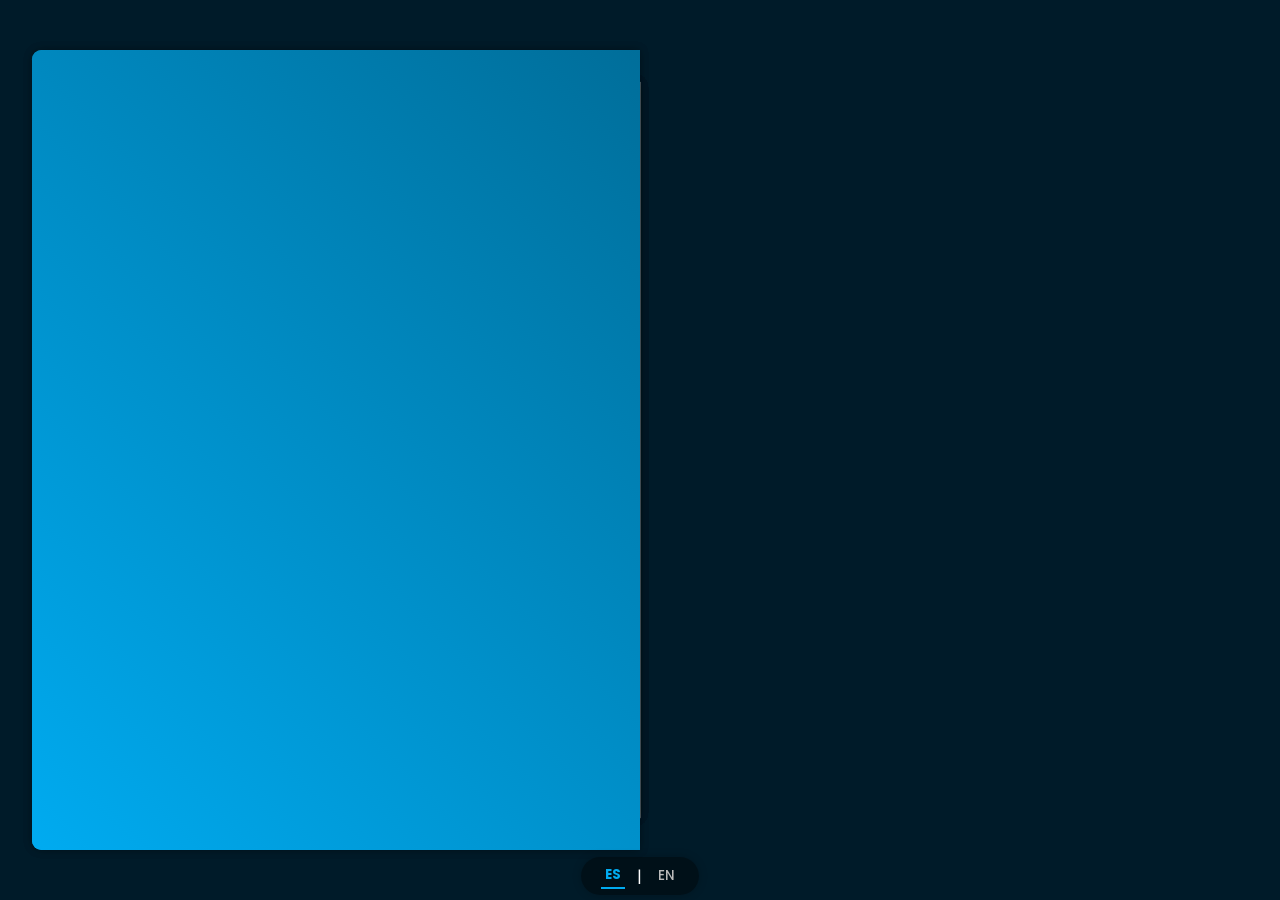
<file: index.html>
<!DOCTYPE html>
<html lang="es">

<head>
  <meta charset="UTF-8" />
  <meta name="viewport" content="width=device-width, initial-scale=1.0" />
  <title>My Portfolio</title>
  <link rel="icon" type="image/png" href="img/logo.png">
  <link rel="stylesheet" href="JLQ_Portfolio_2025.css" />

  <link href="https://cdn.boxicons.com/fonts/basic/boxicons.min.css" rel="stylesheet" />
  <link href="https://cdn.boxicons.com/fonts/brands/boxicons-brands.min.css" rel="stylesheet" />
</head>

<body>

  <div class="wrapper">
    <div class="cover cover-left"></div>
    <div class="cover cover-right"></div>

    <div class="book">
      <div class="book-page page-left">
        <div class="profile-page">
          <img class="profile-pic" src="img/profile_pic.png" alt="Profile pic" />
          <h1>Jorge León Querido</h1>
          <h3 data-translate="profileRole">Artista 3D Generalista</h3>

          <div class="social-media">
            <a href="https://www.artstation.com/horu_spark"><i class="bxl bx-artstation"></i></a>
            <a href="https://x.com/horu_spark_01"><i class="bxl bx-twitter-x"></i></a>
            <a href="https://www.instagram.com/horu_spark_3d/"><i class="bxl bx-instagram"></i></a>
            <a href="https://sketchfab.com/HoruSpark"><img src="img/sketchfab-logo.png" alt="Sketchfab"></a>
            <a href="https://www.linkedin.com/in/jorge-leon-a4a800189/"><i class="bxl bx-linkedin"></i></a>
          </div>

          <p class="profile-desc" data-translate="profileDesc">
            Artista generalista 3D y programador Front-End Junior. Tengo experiencia en modelado 3D y elaboración de texturas, renders y animaciones, así como en la creación y edición de contenido audiovisual y motion graphics, además del diseño y confección de interfaces interactivas para aplicaciones móviles.
          </p>

          <div class="btn-box">
            <a href="download/CV_Jorge_LQ.pdf" download="CV_Jorge_LQ.pdf" class="btn btn-cv" data-translate="downloadCv">Descargar CV</a>
            <a href="#" class="btn contact-me" data-translate="contactMeBtn">Contacto</a>
          </div>
        </div>
      </div>

      <div class="book-page page-right turn" id="turn-1">
        <div class="page-front">
          <h1 class="title" data-translate="titleExperience">Experiencia Laboral</h1>

          <div class="workeduc-box">
            <div class="workeduc-content">
              <span class="year"><i class="bx bx-calendar-alt"></i> <span data-translate="dateIlmex">Marzo 2021 - Junio 2021</span></span>
              <h3 data-translate="roleIlmex">Creador de recursos digitales - Ílmex</h3>
              <p data-translate="descIlmex">Prácticas <b>FCT</b> pertenecientes al CFGS de <b>A2D3DVEI</b>. Realización de montajes audiovisuales y modelado de elementos 3D para RRSS.</p>
            </div>
            <div class="workeduc-content">
              <span class="year"><i class="bx bx-calendar-alt"></i> <span data-translate="datePromvi">Marzo 2023 - Febrero 2024</span></span>
              <h3 data-translate="rolePromvi">Artista 3D - PROMVI Games</h3>
              <p data-translate="descPromvi">Modelado 3D y texturizado de vehículos, armas y otros props para el videojuego <b> World Titan War </b>.</p>
            </div>
            <div class="workeduc-content">
              <span class="year"><i class="bx bx-calendar-alt"></i> <span data-translate="dateAyto">Junio 2024 - Junio 2025</span></span>
              <h3 data-translate="roleAyto">Programador Informático - Ayto. Cañada Rosal</h3>
              <p data-translate="descAyto">Desarrollo y diseño de interfaz en Figma y Android Studio para la app <b>"Colonos Felinos"</b>.</p>
            </div>
          </div>
          <span class="number-page">1</span>
          <span class="nextprev-btn" data-page="turn-1"><i class='bx bx-chevron-right'></i></span>
        </div>

        <div class="page-back">
          <h1 class="title" data-translate="titleEducation">Educación</h1>

          <div class="workeduc-box">
            <div class="workeduc-content">
              <span class="year"><i class="bx bx-calendar-alt"></i> <span data-translate="dateEdu1">Septiembre 2019 - Junio 2021</span></span>
              <h3 data-translate="TitleA2D3D">CFGS A2D3DVEI - I.E.S. Ángel de Saavedra</h3>
              <p data-translate="descEdu1">Ciclo Formativo de Grado Superior en Animación 2D, 3D, Videojuegos y Entornos Interactivos.</p>
            </div>
            <div class="workeduc-content">
              <span class="year"><i class="bx bx-calendar-alt"></i> <span data-translate="dateEdu2">Octubre 2021 - Diciembre 2022</span></span>
              <h3 data-translate="titleEdu2">Máster Modelado 3D - EVAD</h3>
              <p data-translate="descEdu2">Master en animación y modelado 3D. <br>Profundización de conceptos a nivel técnico orientados al trabajo en la industria del videojuego.</p>
            </div>
            <div class="workeduc-content">
              <span class="year"><i class="bx bx-calendar-alt"></i> <span data-translate="dateEdu3">Junio 2024 - Junio 2025</span></span>
              <h3>IFCD 0111 - Ayto. Cañada Rosal</h3>
              <p data-translate="descEdu3">Programación en lenguajes estructurados de aplicaciones de gestión. Nivel 3</p>
            </div>
            <div class="workeduc-content">
              <span class="year"><i class="bx bx-calendar-alt"></i><span data-translate="dateEdu3">Junio 2024 - Junio 2025</span></span>
              <h3>IFCD 0112 - Ayto. Cañada Rosal</h3>
              <p data-translate="descEdu4">Programación con lenguajes orientados a objetos y bases de datos relacionales. Nivel 3</p>
            </div>
            <div class="workeduc-content">
              <span class="year"><i class="bx bx-calendar-alt"></i> <span data-translate="dateEdu5">Octubre 2025 - Enero 2027</span></span>
              <h3 data-translate="titleEdu5">Diploma en Creación de Videojuegos - Universidad de Málaga</h3>
              <p data-translate="descEdu5"><b>(90 Créditos ECTS)</b> Especialidad en Arte y Programación. Desarrollo de habilidades de carácter generalista para el trabajo en videojuegos.</p>
            </div>

            <span class="number-page">2</span>
            <span class="nextprev-btn back" data-page="turn-1"><i class='bx bx-chevron-left'></i></span>
          </div>
        </div>
      </div>

      <div class="book-page page-right turn" id="turn-2">
        <div class="page-front">
          <h1 class="title" data-translate="titleServices">Mis Servicios</h1>

          <div class="services-box">
            <div class="services-content">
              <i class='bx bx-cube'></i>
              <h3 data-translate="service1Title">Modelado 3D - Low / High poly</h3>
              <p data-translate="service1Desc">Elaboración de modelos 3D para videojuegos o animación a medida, tanto de objetos como de personajes.</p>
            </div>

            <div class="services-content">
              <i class='bx bx-brush'></i>
              <h3 data-translate="service2Title">Texturizado</h3>
              <p data-translate="service2Desc">Realización de texturas para modelos 3D, desde cartoon hasta semi-realistas, adaptadas a las necesidades del proyecto.</p>
            </div>

            <div class="services-content">
              <i class='bx bx-code-alt'></i>
              <h3 data-translate="service3Title">Diseño de interfaces</h3>
              <p data-translate="service3Desc">Diseño de interfaces para aplicaciones móviles y web, con un enfoque en la usabilidad y la estética.</p>
            </div>

            <div class="services-content">
              <i class='bx bx-video-plus'></i>
              <h3 data-translate="service4Title">Edición de vídeo</h3>
              <p data-translate="service4Desc">Edición de vídeos y creación de montajes audiovisuales para YouTube o RRSS.</p>
            </div>
          </div>

          <span class="number-page">3</span>
          <span class="nextprev-btn" data-page="turn-2"><i class='bx bx-chevron-right'></i></span>
        </div>

        <div class="page-back">
          <h1 class="title" data-translate="titleSkills">Mis Habilidades</h1>

          <div class="skills-box">
            <div class="skills-content">
              <h3 data-translate="skills3D">Modelado 3D</h3>
              <div class="content">
                <span><i class='bxl bx-blender'></i> Blender</span>
                <span><img src="img/zbrush-logo.png" alt="z-brush"> Z-Brush</span>
              </div>
            </div>
            <div class="skills-content">
              <h3 data-translate="skillsText">Texturizado</h3>
              <div class="content">
                <span><img src="img/photoshop-logo.png" alt="photoshop">Photoshop</span>
                <span><img src="img/substance-logo.png" alt="substance">Substance Painter</span>
                <span><img src="img/marmoset-logo.png" alt="marmoset">Marmoset 4</span>
              </div>
            </div>
            <div class="skills-content">
              <h3 data-translate="skillsEngines">Motores de juego</h3>
              <div class="content">
                <span><i class='bxl bx-unity'></i>Unity Engine</span>
              </div>
            </div>
            <div class="skills-content">
              <h3 data-translate="skillsOthers">Otros conocimientos</h3>
              <div class="content">
                <span><img src="img/davinci-logo.png" alt="marmoset">DaVinci</span>
                <span><i class='bxl bx-figma'></i>Figma</span>
                <span><i class='bxl bx-html5'></i>HTML 5</span>
                <span><i class='bxl bx-bootstrap'></i>Bootstrap</span>
                <span><i class='bxl bx-css3'></i>CSS 3</span>
              </div>
            </div>
          </div>

          <span class="number-page">4</span>
          <span class="nextprev-btn back" data-page="turn-2"><i class='bx bx-chevron-left'></i></span>
        </div>
      </div>

      <div class="book-page page-right turn" id="turn-3">
        <div class="page-front">
          <h1 class="title" data-translate="titleProjects">Mis proyectos</h1>

          <div class="portfolio-box">
            <div class="img-box">
              <img src="img/Room.png" alt="Portfolio">
            </div>

            <div class="info-box">
              <div class="info-title">
                <h3 data-translate="projectTitle">Render Habitación</h3>
                <a href="https://sketchfab.com/HoruSpark" target="_blank"><span data-translate="sketchfabGal">Galería de Sketchfab</span><i class='bx bx-link'></i></a>
              </div>
              <p class="about-lbl" data-translate="aboutProject">Sobre el proyecto:</p>
              <p class="desc-lbl" data-translate="projectDesc">Render de una composición en una habitación donde se muestran algunos elementos de otros proyectos.</p>
            </div>

            <div class="btn-box">
              <a href="https://www.artstation.com/artwork/lDWNrJ" class="btn project-details" target="_blank" data-translate="detailsBtn">Detalles</a>
              <a href="https://www.artstation.com/horu_spark" class="btn project-more" target="_blank" data-translate="moreProjectsBtn">Más proyectos</a>
            </div>
          </div>

          <span class="number-page">5</span>
          <span class="nextprev-btn front" data-page="turn-3"><i class='bx bx-chevron-right'></i></span>
        </div>

        <div class="page-back">
          <h1 class="title" data-translate="titleContact">Contacto</h1>
          <div class="contact-box">
            <form name="contact" method="POST" data-netlify="true">
              <input name="name" type="text" class="field" placeholder="Nombre Completo" id="form-name" required>
              <input name="email" type="email" class="field" placeholder="Email" id="form-email" required>
              <textarea name="message" cols="30" rows="10" class="field" placeholder="Escriba aquí su mensaje" id="form-msg" required></textarea>
              <input type="submit" class="btn" value="Enviar" id="form-submit">
            </form>
          </div>

          <span class="number-page">6</span>
          <span class="nextprev-btn back" data-page="turn-3"><i class='bx bx-chevron-left'></i></span>

          <a href="#" class="back-profile">
            <p data-translate="profileBack">Perfil</p>
            <i class='bx bxs-user'></i>
          </a>
        </div>
      </div>
    </div>

    <div class="language-selector">
      <button id="btn-es" class="lang-btn active">ES</button>
      <span>|</span>
      <button id="btn-en" class="lang-btn">EN</button>
    </div>

  </div>

  <script src="JLQ_Portfolio_2025.js"></script>
</body>
</html>
</file>
<file: JLQ_Portfolio_2025.css>
@import url("https://fonts.googleapis.com/css2?family=Poppins:ital,wght@0,100;0,200;0,300;0,400;0,500;0,600;0,700;0,800;0,900;1,100;1,200;1,300;1,400;1,500;1,600;1,700;1,800;1,900&display=swap");

* {
  margin: 0;
  padding: 0;
  box-sizing: border-box;
  text-decoration: none;
  border: none;
  outline: none;
  font-family: "Poppins", sans-serif;
}

:root {
  --bg-color: #001b29;
  --main-color: #00abf0;
  --text-color: #333;
  --second-text-color: #555;
  --white-color: #fff;
  --cover-color: linear-gradient(45deg, #00abf0, #006e9a);
  --pages-color: linear-gradient(90deg, #fff, #ddd);
  --border: 0.125rem solid #00abf0;
  --box-shadow: 0 0 0.6rem rgba(0, 0, 0, 0.2);
}

body {
  display: flex;
  flex-direction: column;
  justify-content: center;
  align-items: center;
  min-height: 100vh;
  background: var(--bg-color);
  color: var(--text-color);
  overflow: hidden;
  transition: .5s ease;
}

.wrapper {
  position: relative;
  width: 76rem;
  height: 50rem;
  padding: 2rem;
  perspective: 200rem;
  animation: show-animate 3s forwards;
}

@keyframes show-animate {
  0%, 30% {
    opacity: 0;
    transform: rotate(-20deg);
  }
  100% {
    opacity: 1;
    transform: rotate(0deg);
  }
}

.cover {
  position: absolute;
  top: 0;
  left: 0;
  width: 50%;
  height: 100%;
  background: var(--cover-color);
  box-shadow: var(--box-shadow);
  border-top-left-radius: 0.6rem;
  border-bottom-left-radius: 0.6rem;
  transform-origin: right;
}

.cover.cover-left { z-index: -1; }
.cover.cover-right {
  z-index: 100;
  transition: transform 1s cubic-bezier(0.645, 0.45, 0.355, 1);
}
.cover.cover-right.turn { transform: rotateY(180deg); }

.book {
  position: relative;
  width: 100%;
  height: 100%;
  display: flex;
  perspective: 200rem;
}

.book .book-page {
  position: absolute;
  width: 50%;
  height: 100%;
  background: var(--pages-color);
  box-shadow: 0 0 0.6rem rgba(0, 0, 0, 0.1);
  display: flex;
  padding: 2rem;
}

.book-page .page-left { box-shadow: -.6rem .6rem .6rem rgba(0, 0, 0, 0.1); }

.profile-page {
  display: flex;
  flex-direction: column;
  justify-content: center;
  align-items: center;
}

.profile-page .profile-pic {
  max-width: 50%;
  border-radius: 50%;
  border: 0.25rem solid var(--main-color);
  margin-bottom: 2rem;
}

.profile-page h1 {
  text-align: center;
  font-size: 2.7rem;
  line-height: 1;
  margin-bottom: 1.2rem;
}

.profile-page h3 {
  font-size: 1.5rem;
  color: var(--main-color);
}

.profile-page .social-media { margin: 0.6rem 0 0.8rem; }
.profile-page .social-media a {
  display: inline-flex;
  justify-content: center;
  align-items: center;
  width: 2.5rem;
  height: 2.5rem;
  background: transparent;
  border: var(--border);
  border-radius: 50%;
  color: var(--main-color);
  transition: 0.5s ease;
}

.profile-page .social-media a img {
  width: 1rem;
  height: 1rem;
  transition: .15s ease;
}

.profile-page .social-media a:hover {
  background: var(--main-color);
  color: var(--white-color);
}
.profile-page .social-media a:hover img { filter: grayscale(100%) brightness(500%); }

.profile-page p { text-align: justify; }
.profile-page .btn-box { margin-top: 1.2rem; }

.btn {
  display: inline-flex;
  justify-content: center;
  align-items: center;
  width: 10rem;
  height: 4rem;
  background: var(--main-color);
  border: var(--border);
  border-radius: 0.3rem;
  font-size: 1rem;
  color: var(--white-color);
  font-weight: 500;
  margin: 0 1rem;
  transition: 0.5s;
}

.btn:hover {
  background: transparent;
  color: var(--main-color);
}

.btn-box .btn:nth-child(2) {
  background: transparent;
  color: var(--main-color);
}
.btn-box .btn:nth-child(2):hover {
  background: var(--main-color);
  color: var(--white-color);
}

.book-page.page-right {
  position: absolute;
  right: 0;
  transform-style: preserve-3d;
  transform-origin: left;
  transition: transform 1s cubic-bezier(0.645, 0.45, 0.355, 1);
}
.book-page.page-right.turn { transform: rotateY(-180deg); }

.book-page .page-front,
.book-page .page-back {
  position: absolute;
  top: 0;
  left: 0;
  width: 100%;
  height: 100%;
  background: var(--pages-color);
  padding: 1.5rem 2rem;
}

.book-page .page-front { transform: rotateY(0deg) translateZ(1px); }
.book-page .page-back { transform: rotateY(180deg) translateZ(1px); }

.title { text-align: center; margin-bottom: 1rem; }
.workeduc-box { border-left: var(--border); }
.workeduc-box .workeduc-content {
  position: relative;
  padding-left: 1.6rem;
  margin-bottom: 1rem;
  font-size: 14px;
}

.workeduc-box .workeduc-content::before {
  content: "";
  position: absolute;
  top: 0;
  left: -0.65rem;
  width: 1.2rem;
  height: 1.2rem;
  background: var(--main-color);
  border-radius: 50%;
}

.workeduc-content .year { color: var(--main-color); }
.workeduc-content .year i { margin-right: 0.4rem; }
.number-page {
  position: absolute;
  bottom: 1.2rem;
  left: 50%;
  transform: translateX(-50%);
}

.nextprev-btn {
  position: absolute;
  bottom: 0.9rem;
  right: 1.5rem;
  width: 2rem;
  height: 2rem;
  cursor: pointer;
  font-size: 2rem;
  color: var(--second-text-color);
  display: inline-flex;
  justify-content: center;
  align-items: center;
  transition: 0.5s;
}
.nextprev-btn:hover { color: var(--main-color); }
.nextprev-btn.back { left: 1.5rem; }

.services-box { display: flex; flex-wrap: wrap; gap: 1.5rem; }
.services-box .services-content {
  flex: 1 1 10rem;
  border: var(--border);
  border-radius: .5rem;
  padding: .8rem .5rem 1.1rem;
  text-align: center;
  transition: .3s ease;
}
.services-box .services-content:hover { box-shadow: var(--box-shadow); }

.services-content i { font-size: 2.5rem; color: var(--main-color); }
.services-content h3 { font-size: 1.1rem; }
.services-content p { margin: .2rem 0 .8rem; }

.skills-box { display: flex; flex-wrap: wrap; gap: 1.5rem; }
.skills-box .skills-content { flex: 1 1 20rem; }
.skills-content h3 {
  font-size: 1.3rem;
  line-height: 1;
  margin-bottom: .6rem;
}

.skills-content .content {
  display: inline-flex;
  margin-right: .5rem;
  flex-wrap: wrap;
  gap: .8rem;
}
.skills-content .content span {
  display: inline-flex;
  flex-direction: column;
  justify-content: center;
  align-items: center;
  text-align: center;
  width: auto;
  height: 4.5rem;
  padding: 1rem;
  border: var(--border);
  border-radius: .3rem;
  font-weight: 600;
  transition: .3s ease;
}

.skills-content .content span:hover {
  box-shadow: var(--box-shadow);
  background: var(--main-color);
  color: var(--white-color);
  transform: scale(1);
}

.skills-content i { font-size: 2rem; color: var(--main-color); transition: .3s ease; }
.skills-content img { height: 2rem; width: 2rem; margin-top: .5rem; }
.skills-content .content span:hover img { filter: grayscale(100%) brightness(500%); transition: .3s ease; }
.skills-content .content span:hover i { color: var(--white-color); }

.portfolio-box .img-box {
  display: inline-flex;
  width: 100%;
  height: auto;
  border: var(--border);
  border-radius: .5rem;
  transition: .5s ease;
  transform: scale(.9);
}

.portfolio-box .img-box img {
  width: 100%;
  height: auto;
  object-fit: fill;
  border-radius: .3rem;
}

.portfolio-box .img-box:hover {
  transform: scale(1.02);
  box-shadow: var(--box-shadow);
}

.portfolio-box .info-box { margin: 1rem 0 1.5rem; }
.portfolio-box .info-box .info-title {
  display: flex;
  justify-content: space-between;
  align-items: center;
  margin-bottom: 1rem;
}
.portfolio-box .info-box .info-title h3 { font-size: 1.3rem; }
.portfolio-box .info-box .info-title a {
  display: flex;
  align-items: center;
  color: var(--main-color);
}
.portfolio-box .info-box .info-title a i { margin-left: .3rem; }
.portfolio-box .info-box p:nth-of-type(1) { font-weight: 600; }
.portfolio-box .btn-box { display: flex; justify-content: center; align-items: center; }
.portfolio-box .btn-box .btn { margin: 0 1.3rem; }

.contact-box { text-align: center; }
.contact-box .field {
  width: 100%;
  background: transparent;
  border: var(--border);
  border-radius: .3rem;
  padding: .8rem;
  font-size: 1rem;
  color: var(--text-color);
  margin-bottom: 1.5rem;
}
.contact-box .field::placeholder { color: var(--text-color); }
.contact-box textarea { resize: none; height: 15rem; }
.contact-box .btn { cursor: pointer; }

.back-profile {
  position: absolute;
  bottom: 1.2rem;
  right: 2rem;
  width: 2rem;
  height: 2rem;
  background: transparent;
  border: var(--border);
  border-radius: .3rem;
  font-size: 1.1rem;
  color: var(--main-color);
  display: inline-flex;
  justify-content: center;
  align-items: center;
  transition: .5s ease;
}
.back-profile p {
  position: absolute;
  top: 0;
  left: 50%;
  transform: translateX(-50%) scale(.5);
  font-size: 1rem;
  opacity: 0;
  transition: .5s;
  color: var(--main-color);
}
.back-profile:hover p {
  opacity: 1;
  transform: translateX(-50%) scale(1);
  top: -1.8rem;
}
.back-profile:hover {
  background: var(--main-color);
  color: var(--white-color);
  box-shadow: var(--box-shadow);
}

/* ==========================================
   SELECTOR DE IDIOMA - CENTRADO DEBAJO DEL LIBRO
   ========================================== */
.language-selector {
  position: absolute;
  bottom: -45px; /* Empuja el div de manera exacta por debajo del wrapper */
  left: 50%;
  transform: translateX(-50%);
  display: flex;
  gap: 12px;
  align-items: center;
  font-family: inherit;
  font-size: 1rem;
  color: #fff;
  z-index: 200;
  background: rgba(0, 0, 0, 0.4);
  padding: 6px 20px;
  border-radius: 20px;
  box-shadow: var(--box-shadow);
}

.lang-btn {
  background: none;
  border: none;
  cursor: pointer;
  font-weight: 500;
  color: #bbb;
  transition: color 0.3s ease, transform 0.2s ease;
  padding: 2px 4px;
}

.lang-btn:hover { color: #fff; }

.lang-btn.active {
  color: var(--main-color);
  font-weight: 700;
  border-bottom: 2px solid var(--main-color);
}
</file>
